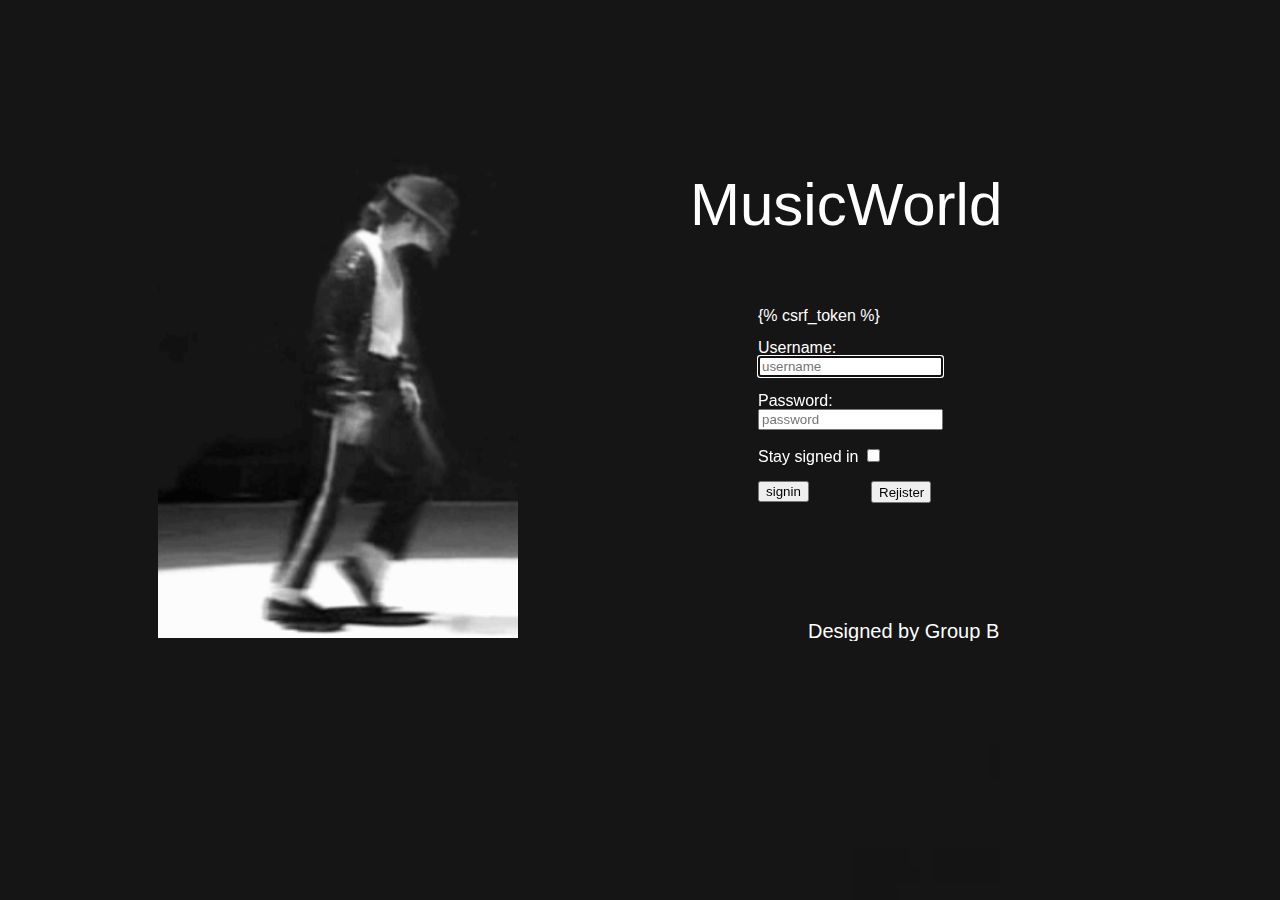
<file: musicworld/templates/login.html>
<!DOCTYPE HTML>
<html lang="en">
<head>
<meta charset="UTF-8">
<title></title>
<link href="/static/css/signin.css" rel="stylesheet" type="text/css" />
<audio src="/static/audio/bg.mp3" id="audio1" hidden="true" autoplay="true" loop="true">
</audio> 
<!--[if lt IE 7]> <div style=' clear: both; height: 59px; padding:0 0 0 15px; position: relative;'> <a href="http://www.microsoft.com/windows/internet-explorer/default.aspx?ocid=ie6_countdown_bannercode"><img src="http://www.theie6countdown.com/images/upgrade.jpg" border="0" height="42" width="820" alt="You are using an outdated browser. For a faster, safer browsing experience, upgrade for free today." /></a></div> <![endif]-->
<!--[if lt IE 9]><script src="js/html5.js" type="text/javascript"></script><![endif]-->
<!--[if IE]><link href="css/ie_style.css" rel="stylesheet" type="text/css" /><![endif]-->
</head>
<body id="page1">
<div id="main">
	<header>
		<a class="moon"><img src="/static/images/moonwalk.gif" height="480" width="360"></a>
		<h1><a class="title">MusicWorld</a></h1>
			<form class="form-signin" role="form" method = 'post' enctype="multipart/form-data">
				{% csrf_token %}
       	 	<p><label for="id_username">Username:</label> <input autofocus="" class="form-control" id="id_username" maxlength="100" name="username" placeholder="username" type="text"></p>
        	<p><label for="id_password">Password:</label> <input class="form-control" id="id_password" name="password" placeholder="password" type="password"></p>
        	<p><label for="id_auto_signin">Stay signed in</label> <input id="id_auto_signin" name="auto_signin" type="checkbox" value="1"></p>
        	<input type="submit" value = "signin" />
          &nbsp;&nbsp;&nbsp;&nbsp;&nbsp;&nbsp;&nbsp;&nbsp;&nbsp;&nbsp;&nbsp;&nbsp;&nbsp;
            <input type="button" class="btn_signin2" name="name2" onClick="window.location='/musicworld/regist'" value="Rejister">
   		    </form>
   		</header>
<footer>
	<span> 
    	<a class="groupB" >Designed by Group B</a>
	</span>
</footer>


</body>
</html>
</file>
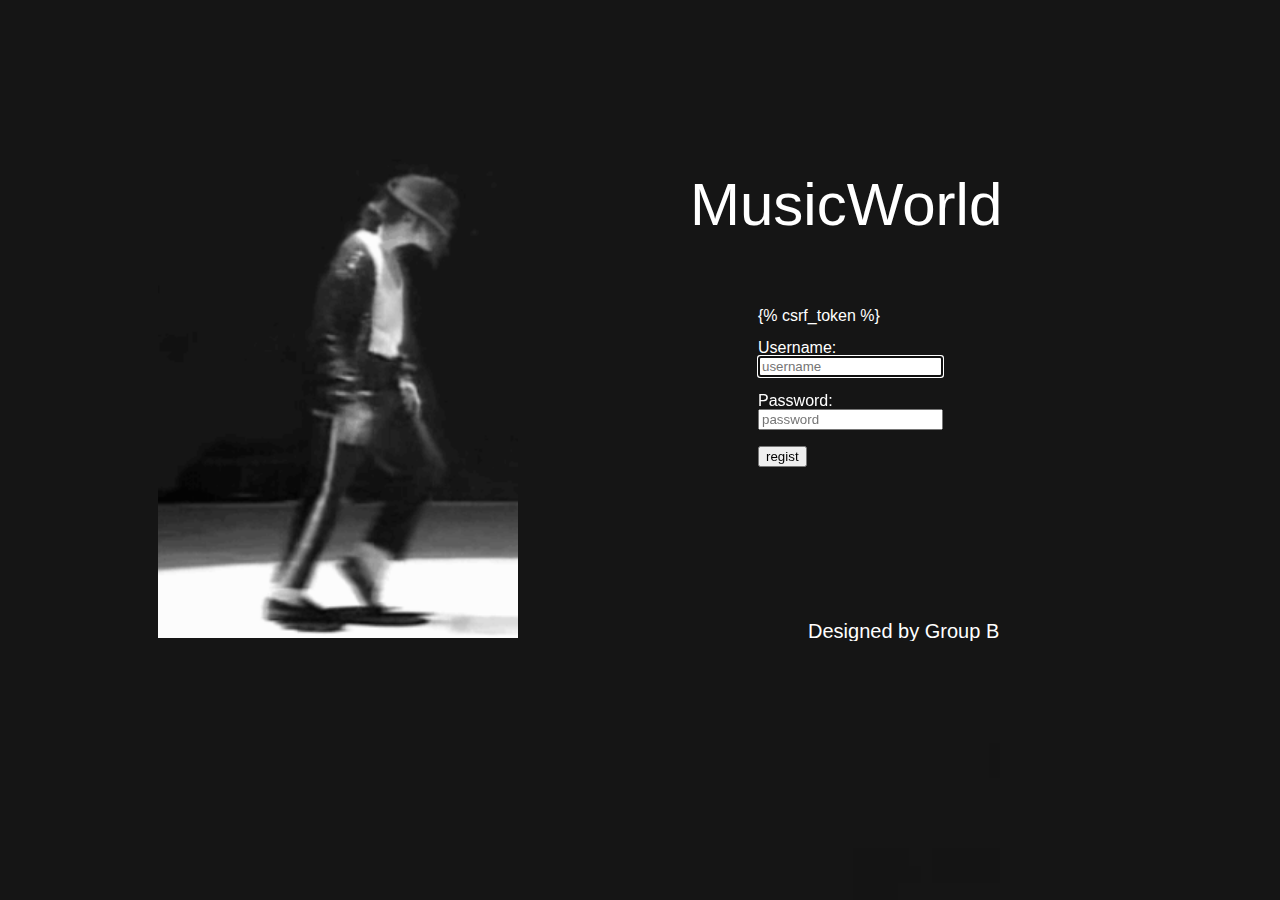
<file: musicworld/templates/regist.html>
<!DOCTYPE HTML>
<html lang="en">
<head>
<meta charset="UTF-8">
<title></title>
<link href="/static/css/signin.css" rel="stylesheet" type="text/css" />
<audio src="/static/audio/bg.mp3" id="audio1" hidden="true" autoplay="true" loop="true">
</audio> 
<!--[if lt IE 7]> <div style=' clear: both; height: 59px; padding:0 0 0 15px; position: relative;'> <a href="http://www.microsoft.com/windows/internet-explorer/default.aspx?ocid=ie6_countdown_bannercode"><img src="http://www.theie6countdown.com/images/upgrade.jpg" border="0" height="42" width="820" alt="You are using an outdated browser. For a faster, safer browsing experience, upgrade for free today." /></a></div> <![endif]-->
<!--[if lt IE 9]><script src="js/html5.js" type="text/javascript"></script><![endif]-->
<!--[if IE]><link href="css/ie_style.css" rel="stylesheet" type="text/css" /><![endif]-->
</head>
<body id="page1">
<div id="main">
	<header>
		<a class="moon"><img src="/static/images/moonwalk.gif" height="480" width="360"></a>
		<h1><a class="title">MusicWorld</a></h1>
			<form class="form-signin" role="form" method = 'post' enctype="multipart/form-data">
				{% csrf_token %}
       	 	<p><label for="id_username">Username:</label> <input autofocus="" class="form-control" id="id_username" maxlength="100" name="username" placeholder="username" type="text"></p>
        	<p><label for="id_password">Password:</label> <input class="form-control" id="id_password" name="password" placeholder="password" type="password"></p>
        	<input type="submit" value = "regist" />
            <br/>
            <br/>
            <br/>
            <br/>
            <br/>
            <br/>
            
   		    </form>

   		  

	</header>
<footer class="footer">
	<span> 
    	<a class="groupB" >Designed by Group B</a>
	</span>
</footer>
</body>
</html>
</file>
<file: static/css/signin.css>
h1 {display:block}
html {min-width:1088px}
body {background:url(../images/black.png) repeat-x #1d1d1d;position:absolute;font-family:Arial, Helvetica, sans-serif;font-size:100%;line-height:1em;color:#000}
header h1 {position:absolute;left:112px;top:130px}
header h1 a {font:60px/1.2em Arial, Helvetica, sans-serif;color:#fff;text-decoration:none}
.title {position:absolute;left:570px;top:10px}
.form-signin {position:absolute;left:750px;top:300px;color:#fff}
.moon {position:absolute;left:150px;top:150px;}
.btn_signin {position:absolute;width:60px;height:50px;line-height:18px;border:2;} 
.btn_signin2 {position:absolute;width:60px;height:22px;line-height:18px;border:2;} 

footer {left:800px;top:576px;text-align:center;height:129x;overflow:hidden;position:relative;z-index:1；}
footer span {;font:20px/20px Arial, Helvetica, sans-serif;color:#fff;padding-top:37px;display:block}
footer span a {color:#fff}
</file>
